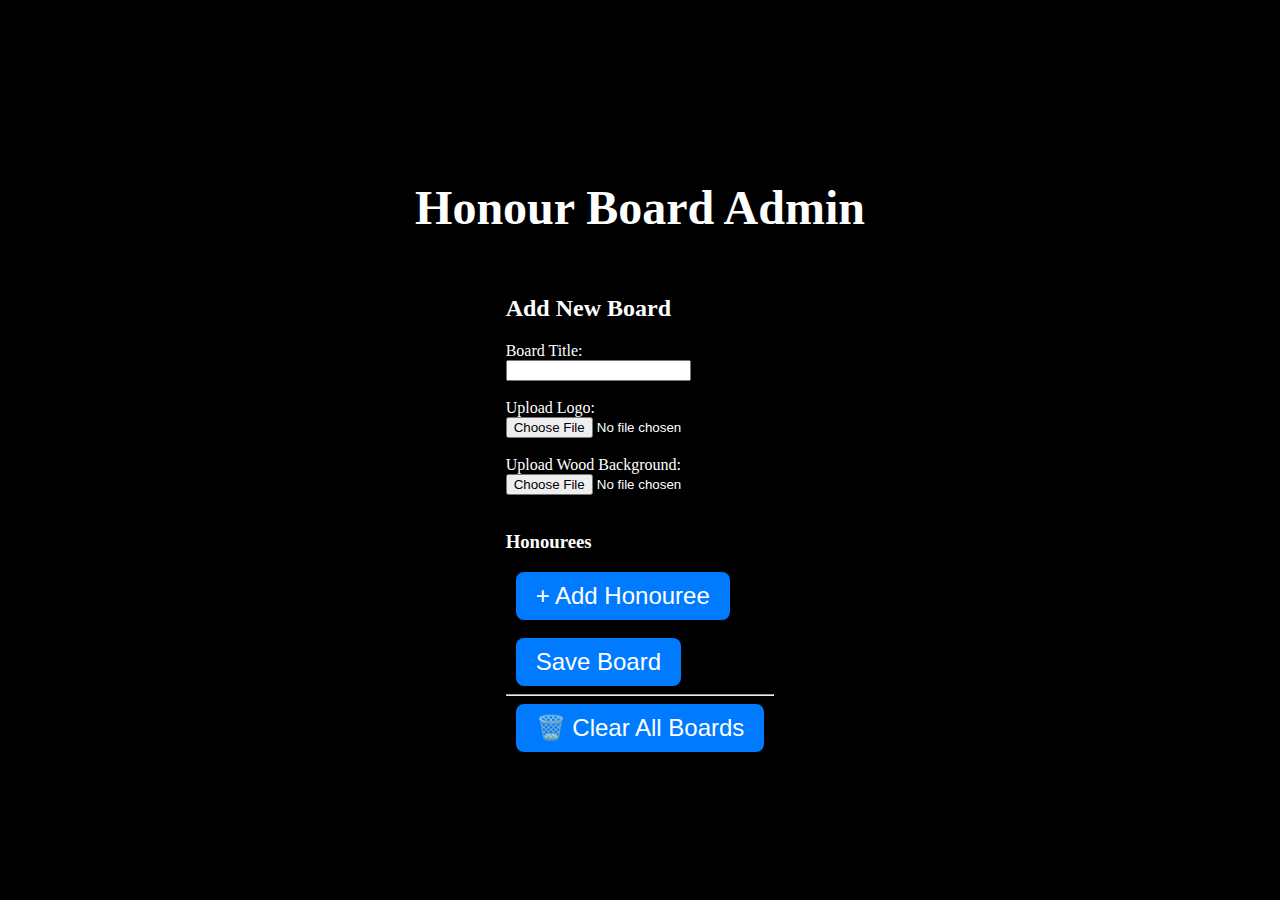
<file: admin.html>
<!DOCTYPE html>
<html lang="en">
<head>
  <meta charset="UTF-8">
  <title>Honour Board Admin</title>
  <link rel="stylesheet" href="style.css">
</head>
<body>
  <h1>Honour Board Admin</h1>

  <div id="adminPanel">
    <form id="boardForm">
      <h2>Add New Board</h2>
      <label>Board Title:</label><br>
      <input type="text" id="boardTitle" required><br><br>

      <label>Upload Logo:</label><br>
      <input type="file" id="boardLogo" accept="image/*"><br><br>

      <label>Upload Wood Background:</label><br>
      <input type="file" id="boardBackground" accept="image/*"><br><br>

      <h3>Honourees</h3>
      <div id="honourees"></div>
      <button type="button" onclick="addHonouree()">+ Add Honouree</button><br><br>

      <button type="submit">Save Board</button>
    </form>

    <hr>

    <button onclick="clearAllBoards()">🗑️ Clear All Boards</button>
  </div>

  <script src="admin.js"></script>
</body>
</html>
</file>
<file: style.css>
body {
  margin: 0;
  padding: 0;
  font-family: 'Georgia', serif;
  background-color: #000;
  color: white;
  overflow: hidden;
  height: 100vh;
  width: 100vw;
  display: flex;
  flex-direction: column;
  align-items: center;
  justify-content: center;
}

#honourBoardContainer {
  width: 90%;
  max-width: 1600px;
  text-align: center;
  position: relative;
}

.screen {
  display: none;
  position: relative;
  padding: 40px;
  border: 20px solid gold;
  border-radius: 20px;
  box-shadow: 0 0 30px gold;
  background-size: cover;
  background-position: center;
}

.screen.active {
  display: block;
}

.logo {
  max-width: 200px;
  margin-bottom: 20px;
}

h1 {
  font-size: 3rem;
  margin-bottom: 40px;
  text-shadow: 2px 2px 5px #000;
}

.honouree {
  display: flex;
  align-items: center;
  justify-content: flex-start;
  margin: 20px 0;
  padding: 10px;
  background: rgba(0,0,0,0.5);
  border-radius: 10px;
}

.honouree img {
  width: 120px;
  height: 120px;
  object-fit: cover;
  border-radius: 50%;
  margin-right: 20px;
  border: 3px solid gold;
}

.honouree .info {
  text-align: left;
}

.nav-buttons {
  margin-top: 30px;
}

button {
  font-size: 1.5rem;
  padding: 10px 20px;
  margin: 0 10px;
  border: none;
  border-radius: 8px;
  background-color: #007BFF;
  color: white;
  cursor: pointer;
}

button:hover {
  background-color: #0056b3;
}

#startOverlay {
  position: absolute;
  top: 0; left: 0;
  width: 100%;
  height: 100%;
  background-color: #000000ee;
  display: flex;
  justify-content: center;
  align-items: center;
  z-index: 9999;
}

#startButton {
  font-size: 2rem;
  padding: 20px 40px;
  background-color: gold;
  border: none;
  border-radius: 15px;
  cursor: pointer;
  box-shadow: 0 0 20px #fff;
}

#startButton:hover {
  background-color: #d4af37;
}
</file>
